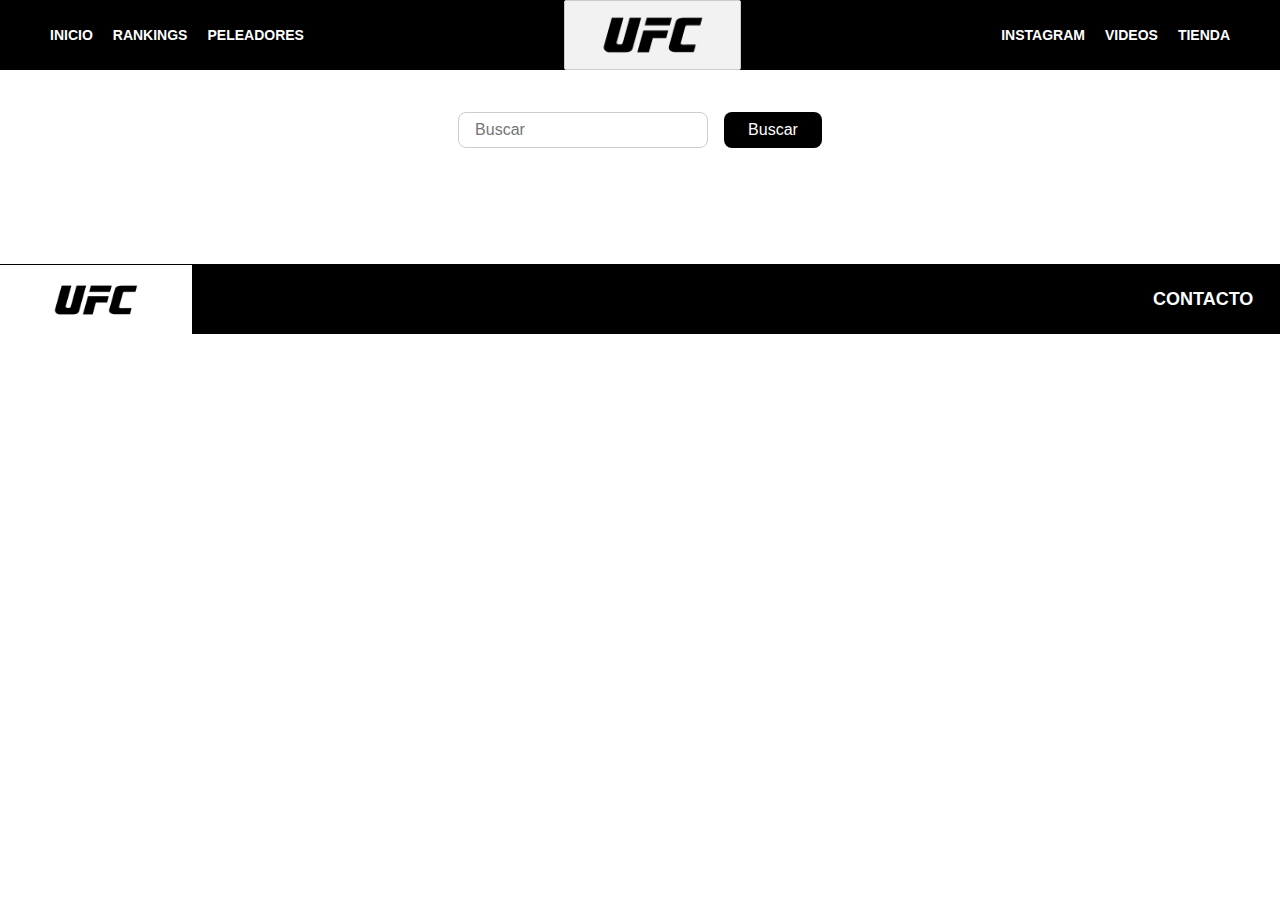
<file: view/Peleadores.html>
<!DOCTYPE html>
<html lang="en">

<head>
    <meta charset="UTF-8">
    <meta name="viewport" content="width=device-width, initial-scale=1.0">
    <title>UFC | Peleadores</title>
    <link rel="icon" href="../img/UFC-LOGO.png">

    <!-- CSS -->
    <link rel="stylesheet" href="/css/style.css">
    <link rel="stylesheet" href="/css/peleadores.css">
    <link rel="stylesheet" href="/css/footer.css">
</head>

<body>
    <!-- HEADER -->
    <div class="header">
        <!-- Navbar-1 -->
        <div class="navbar">
            <ul>
                <li><a href="../index.html">INICIO</a></li>
                <li><a href="rankings.html">RANKINGS</a></li>
                <li><a href="Peleadores.html">PELEADORES</a></li>
            </ul>
        </div>

        <!-- Titulo -->
        <div class="titulo">
            <img src="../img/UFC-LOGO.png" alt="UFC">
        </div>

        <!-- Navbar-2 -->
        <div class="navbar">
            <ul>
                <li><a href="https://www.instagram.com/ufc/" target="_blank">INSTAGRAM</a></li>
                <li><a href="https://www.youtube.com/@ufcespanol/videos" target="_blank">VIDEOS</a></li>
                <li><a href="https://www.ufcstore.com/en/?_s=bm-ufccom-Main-Navigation-ES" target="_blank">TIENDA</a></li>
            </ul>
        </div>
    </div>

    <!-- PELEADORES -->
    <div class="contenedor-peleadores">
        <div class="contenedor-busqueda">
            <input type="text" placeholder="Buscar">
            <button>Buscar</button>
        </div>
        <div class="peleadores">
            <!-- AQUI IRAN LOS PELEADORES -->
        </div>
    </div> 

    <!-- FOOTER -->
    <div class="footer">
        <div class="imagen-footer">
            <img src="/img/UFC-LOGO.png" alt="UFC">
        </div>

        <div class="contacto-footer" data-url="https://www.ufcespanol.com/faq">
            <h1>CONTACTO</h1>
        </div>
    </div>

    <!-- SCRIPTS -->
    <script src="/js/peleadores.js"></script>
    <script src="/js/url.js"></script>
</body>

</html>
</file>
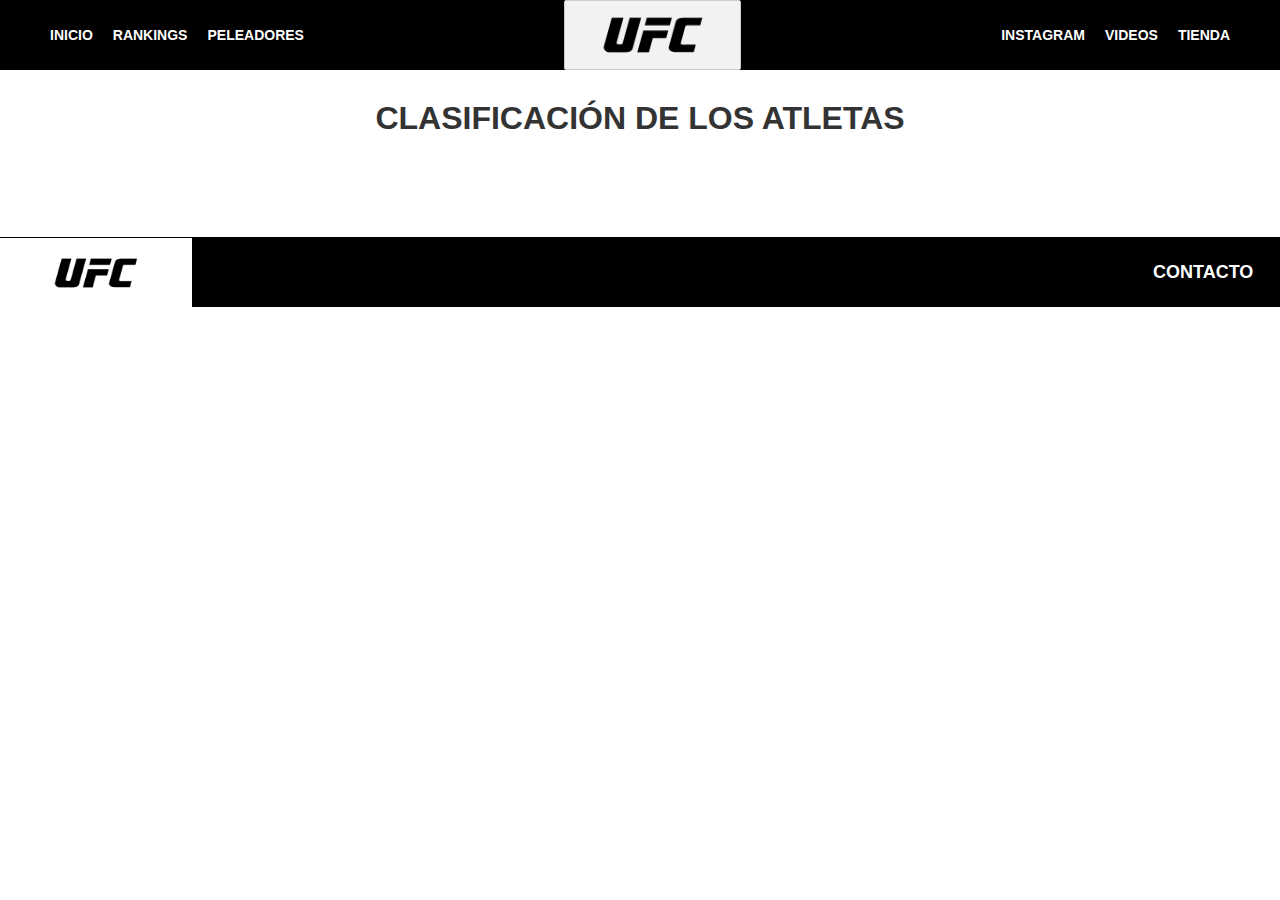
<file: view/rankings.html>
<!DOCTYPE html>
<html lang="en">

<head>
    <meta charset="UTF-8">
    <meta name="viewport" content="width=device-width, initial-scale=1.0">
    <title>UFC | Rankings</title>
    <link rel="icon" href="../img/UFC-LOGO.png">

    <!-- CSS -->
    <link rel="stylesheet" href="/css/style.css">
    <link rel="stylesheet" href="/css/rankings.css">
    <link rel="stylesheet" href="/css/footer.css">
</head>

<body>
    <!-- HEADER -->
    <div class="header">
        <!-- Navbar-1 -->
        <div class="navbar">
            <ul>
                <li><a href="../index.html">INICIO</a></li>
                <li><a href="rankings.html">RANKINGS</a></li>
                <li><a href="Peleadores.html">PELEADORES</a></li>
            </ul>
        </div>

        <!-- Titulo -->
        <div class="titulo">
            <img src="../img/UFC-LOGO.png" alt="UFC">
        </div>

        <!-- Navbar-2 -->
        <div class="navbar">
            <ul>
                <li><a href="https://www.instagram.com/ufc/" target="_blank">INSTAGRAM</a></li>
                <li><a href="https://www.youtube.com/@ufcespanol/videos" target="_blank">VIDEOS</a></li>
                <li><a href="https://www.ufcstore.com/en/?_s=bm-ufccom-Main-Navigation-ES" target="_blank">TIENDA</a>
                </li>
            </ul>
        </div>
    </div>

    <!-- RANKINGS -->
    <div class="contenedor-rankings">
        <h1>CLASIFICACIÓN DE LOS ATLETAS</h1>
        <div id="rankings-container">
            <!-- Aquí se insertarán los rankings -->
        </div>
    </div>

    <!-- FOOTER -->
    <div class="footer">
        <div class="imagen-footer">
            <img src="/img/UFC-LOGO.png" alt="UFC">
        </div>

        <div class="contacto-footer" data-url="https://www.ufcespanol.com/faq">
            <h1>CONTACTO</h1>
        </div>
    </div>

    <!-- SCRIPTS -->
    <script src="/js/rankings.js"></script>
    <script src="/js/url.js"></script>
</body>

</html>
</file>
<file: css/peleadores.css>
.contenedor-peleadores{
    margin-top: 80px;
}
.contenedor-busqueda {
    display: flex;
    justify-content: center;
    margin: 2rem 0;
    gap: 1rem;
}

.contenedor-busqueda input[type="text"] {
    padding: 0.5rem 1rem;
    font-size: 1rem;
    border-radius: 8px;
    border: 1px solid #ccc;
    width: 250px;
    transition: 0.3s ease;
}

.contenedor-busqueda input[type="text"]:focus {
    outline: none;
    border-color: #000;
}

.contenedor-busqueda button {
    padding: 0.5rem 1.5rem;
    font-size: 1rem;
    background-color: black;
    color: white;
    border: none;
    border-radius: 8px;
    cursor: pointer;
    transition: background-color 0.3s ease;
}

.contenedor-busqueda button:hover {
    background-color: #333;
}

.peleadores {
    display: grid;
    grid-template-columns: repeat(5, 1fr);
    gap: 2rem;
    padding: 2rem;
    justify-items: center;
}

.carta-peleador {
    background: #f8f8f8;
    border-radius: 10px;
    box-shadow: 0 4px 8px rgba(0, 0, 0, 0.1);
    padding: 1rem;
    width: 100%;
    max-width: 220px;
    text-align: center;
    transition: transform 0.3s ease;
}

.carta-peleador:hover {
    transform: translateY(-5px);
}

.carta-peleador img {
    width: 100%;
    height: auto;
    border-radius: 8px;
    object-fit: cover;
    margin-bottom: 1rem;
}

.carta-peleador h3 {
    font-size: 1.1rem;
    margin-bottom: 0.5rem;
}

.carta-peleador p {
    font-size: 0.9rem;
    margin: 0.2rem 0;
}
/* EN CASO DE NO ENCONTRAR PELEADOR */
.error-peleadores{
    width: 300px;
    position: relative;
    left: 150%;
    text-align: center;
    margin-bottom: 37vh;
}
</file>
<file: css/footer.css>
/* ========FOOTER======== */
.footer{
    margin-top: 20px;
    display: flex;
    justify-content: space-between;
    width: 100%;
    height: 70px;
    overflow: hidden;
    background-color: #000;
    border-top: 1px solid #000;
}

.imagen-footer{
    display: flex;
    align-items: center;
    justify-content: center;
    width: 15%;
    height: 100%;
    background-color: #fff;
}

.imagen-footer img{
    width: 100px;
    height: 100px;
    object-fit: contain;
    cursor: pointer;
}

.contacto-footer{
    display: flex;
    align-items: center;
    justify-content: center;
    width: 12%;
    height: 100%;
    font-size: 9px;
    color: #fff;
    cursor: pointer;
}
</file>
<file: css/rankings.css>
.contenedor-rankings{
    margin-top: 70px;
}

.contenedor-rankings h1 {
    text-align: center;
    font-size: 2rem;
    color: #333;
    margin-top: 30px;
}

#rankings-container {
    display: grid;
    grid-template-columns: repeat(auto-fit, minmax(250px, 1fr));
    gap: 20px;
    max-width: 1500px;
    margin: 40px auto;
    padding: 0 20px;
}

.categoria {
    background-color: #f3f3f3;
    border-radius: 10px;
    padding: 15px;
    box-shadow: 0 0 8px rgba(0, 0, 0, 0.1);
    min-height: 200px;
    display: flex;
    flex-direction: column;
}

.categoria h2 {
    font-size: 1.2rem;
    color: #d32f2f;
    margin-bottom: 10px;
}

.categoria p {
    font-weight: bold;
    margin-bottom: 10px;
    font-size: 0.95rem;
}

.categoria ul {
    list-style-type: none;
    padding: 0;
    font-size: 0.9rem;
    overflow-y: auto;
    max-height: 550px;
}

.categoria li {
    padding: 4px 0;
    border-bottom: 1px solid #ccc;
}
</file>
<file: css/style.css>
/* ======= RESET ======= */
* {
    margin: 0;
    padding: 0;
    box-sizing: border-box;
}

/* ======= BODY ======= */
body {
    font-family: Arial, sans-serif;
    display: flex;
    flex-direction: column;
    color: #333;
    overflow-x: hidden;
    min-height: 100vh;
}

/* ======= HEADER ======= */
.header {
    width: 100%;
    height: 70px;
    display: flex;
    justify-content: space-between;
    align-items: center;
    background-color: black;
    color: white;
    padding: 0 50px;
    position: fixed;
    top: 0;
    left: 0;
    z-index: 1000;
}

/* Navbar */
.navbar ul {
    list-style: none;
    display: flex;
    gap: 20px;
    height: 100%;
    align-items: center;
}

.navbar li a {
    text-decoration: none;
    color: white;
    font-weight: bold;
    position: relative;
    padding: 5px 0;
    transition: color 0.3s;
    font-size: 14px;
}

.navbar li a:hover{
    color: rgb(280, 0, 0);
}

/* Línea debajo al hacer hover en enlaces */
.navbar li a::after {
    content: '';
    position: absolute;
    left: 0;
    bottom: 0;
    width: 0%;
    height: 2px;
    background-color: rgb(194, 2, 2);
    transition: width 0.3s ease-in-out;
}

.navbar li a:hover::after {
    width: 100%;
}

/* Logo (titulo) */
.titulo {
    display: flex;
    align-items: center;
    justify-content: center;
    height: 70px;
    width: 15%;
    background-color: #f2f2f2;
    border: 1px solid #ccc;
    border-radius: 2px;
}

.titulo img {
    display: block;
    max-height: 120px;
    width: auto;
    object-fit: contain;
    cursor: pointer;
}
</file>
